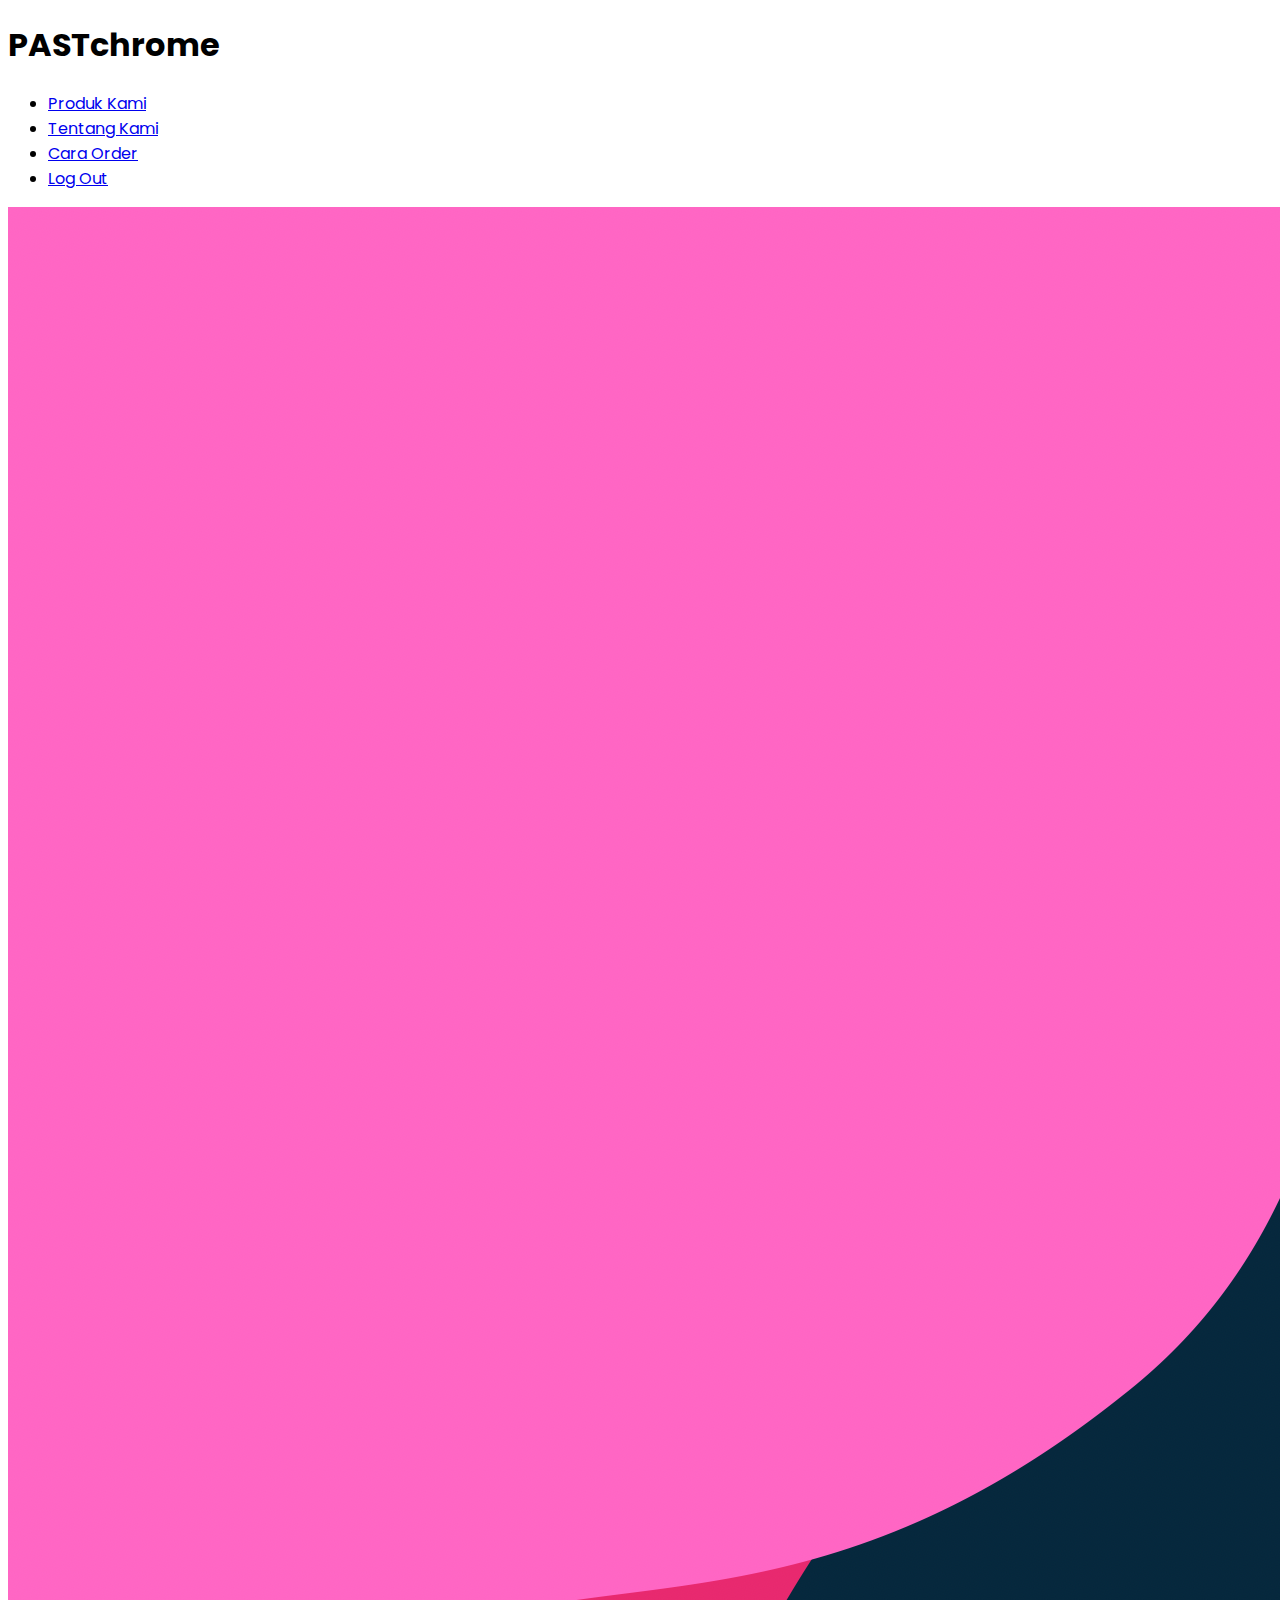
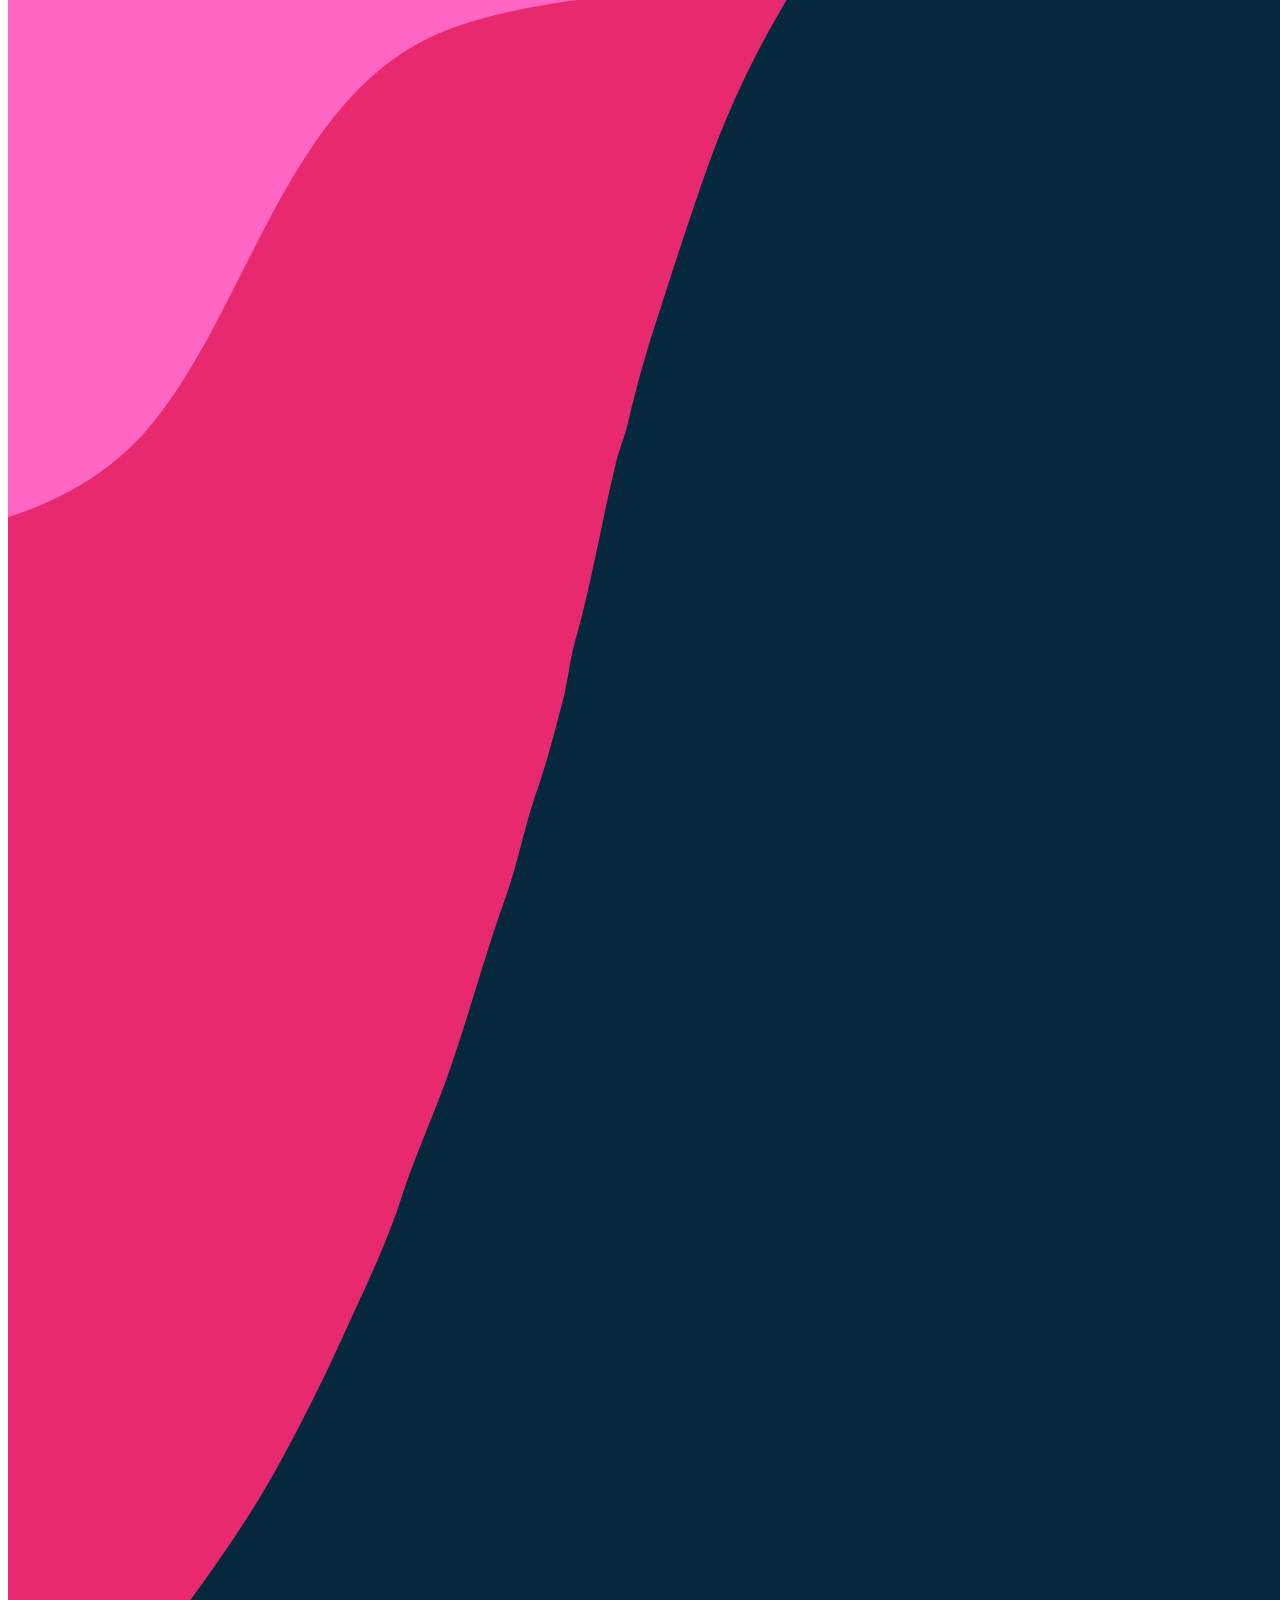
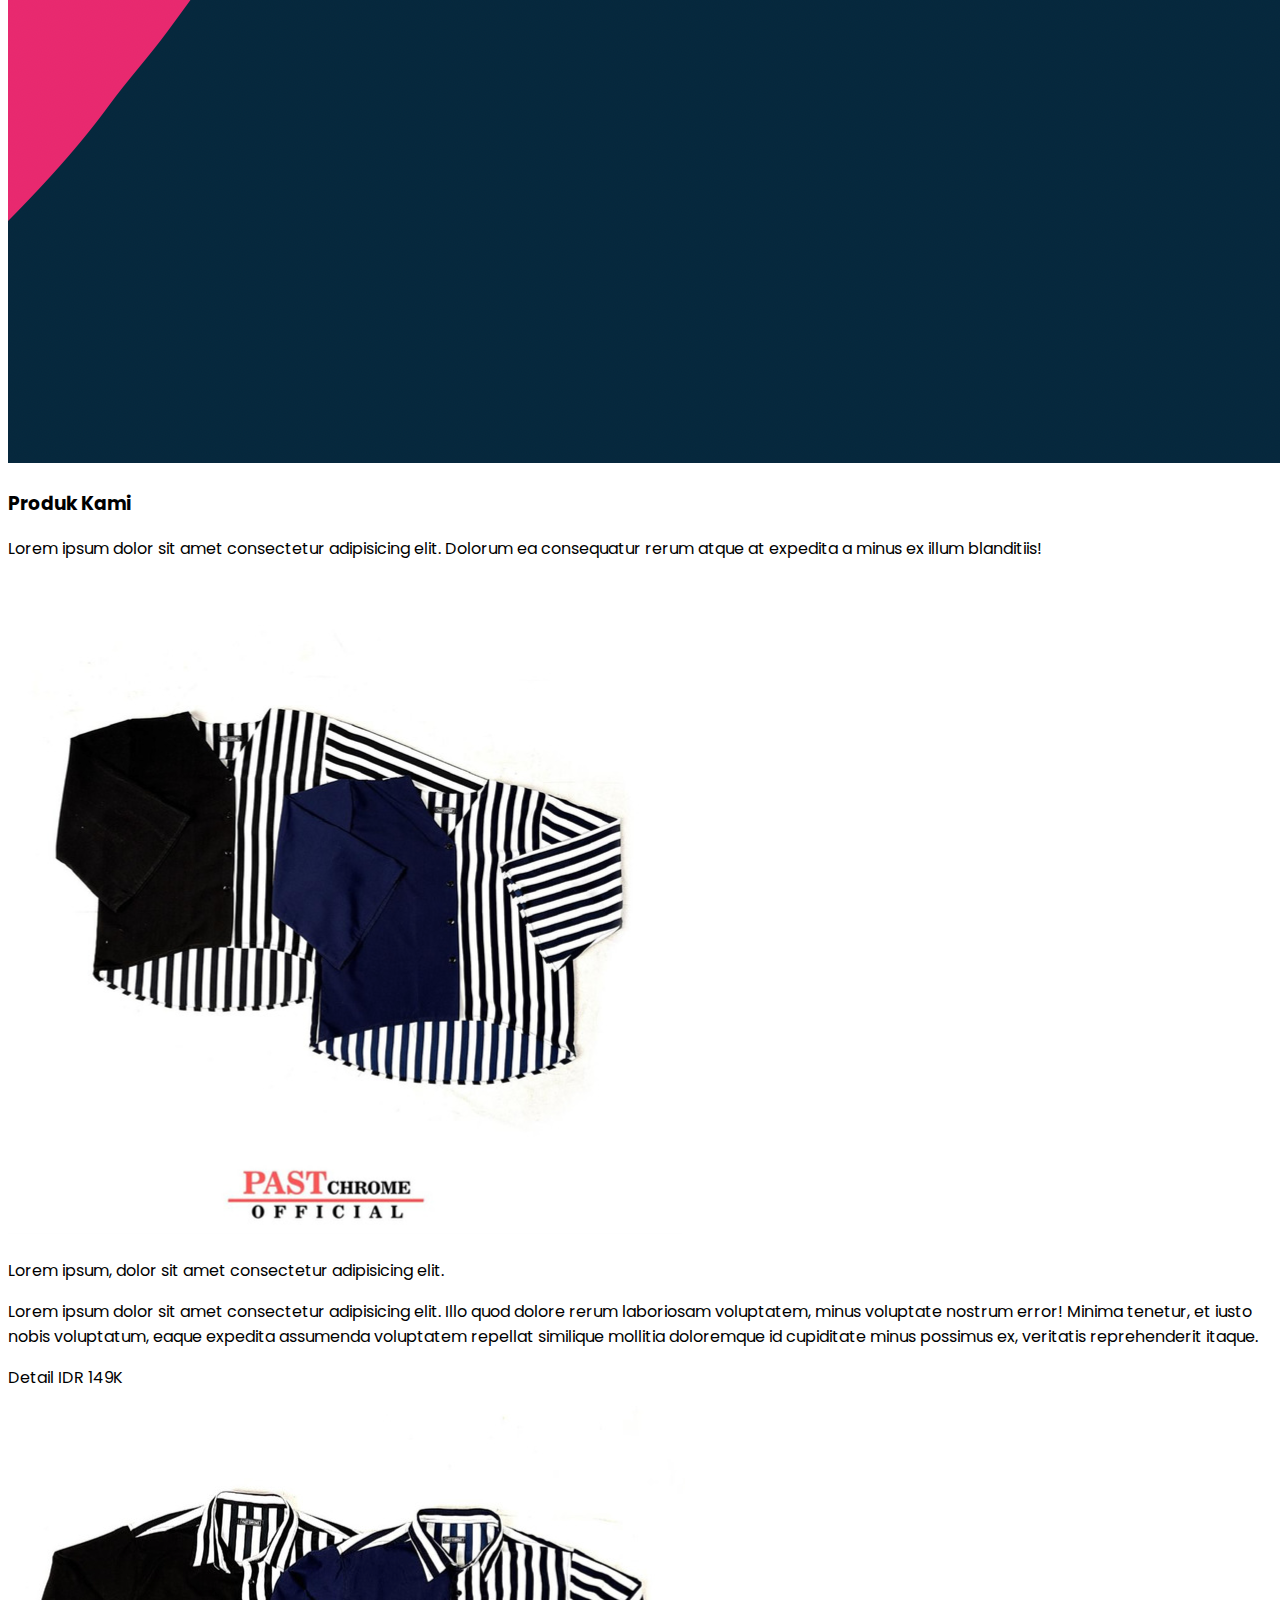
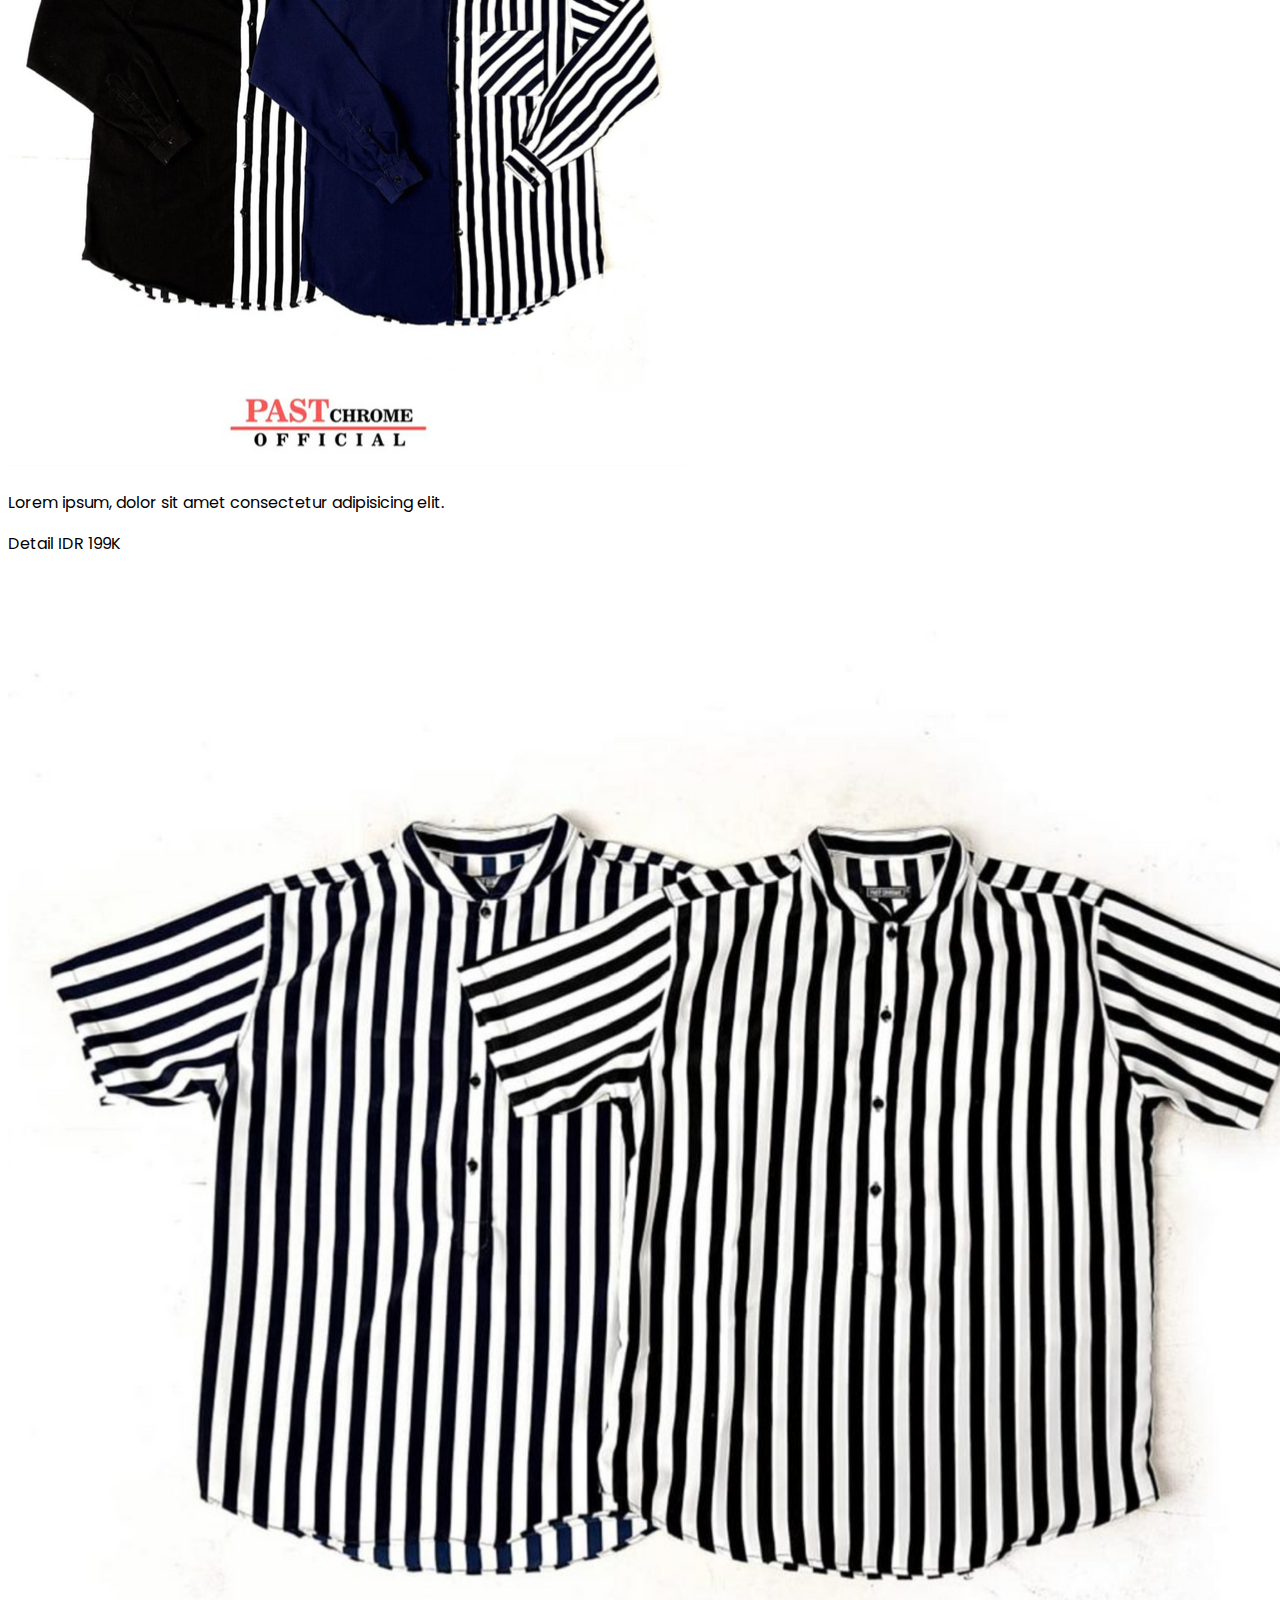
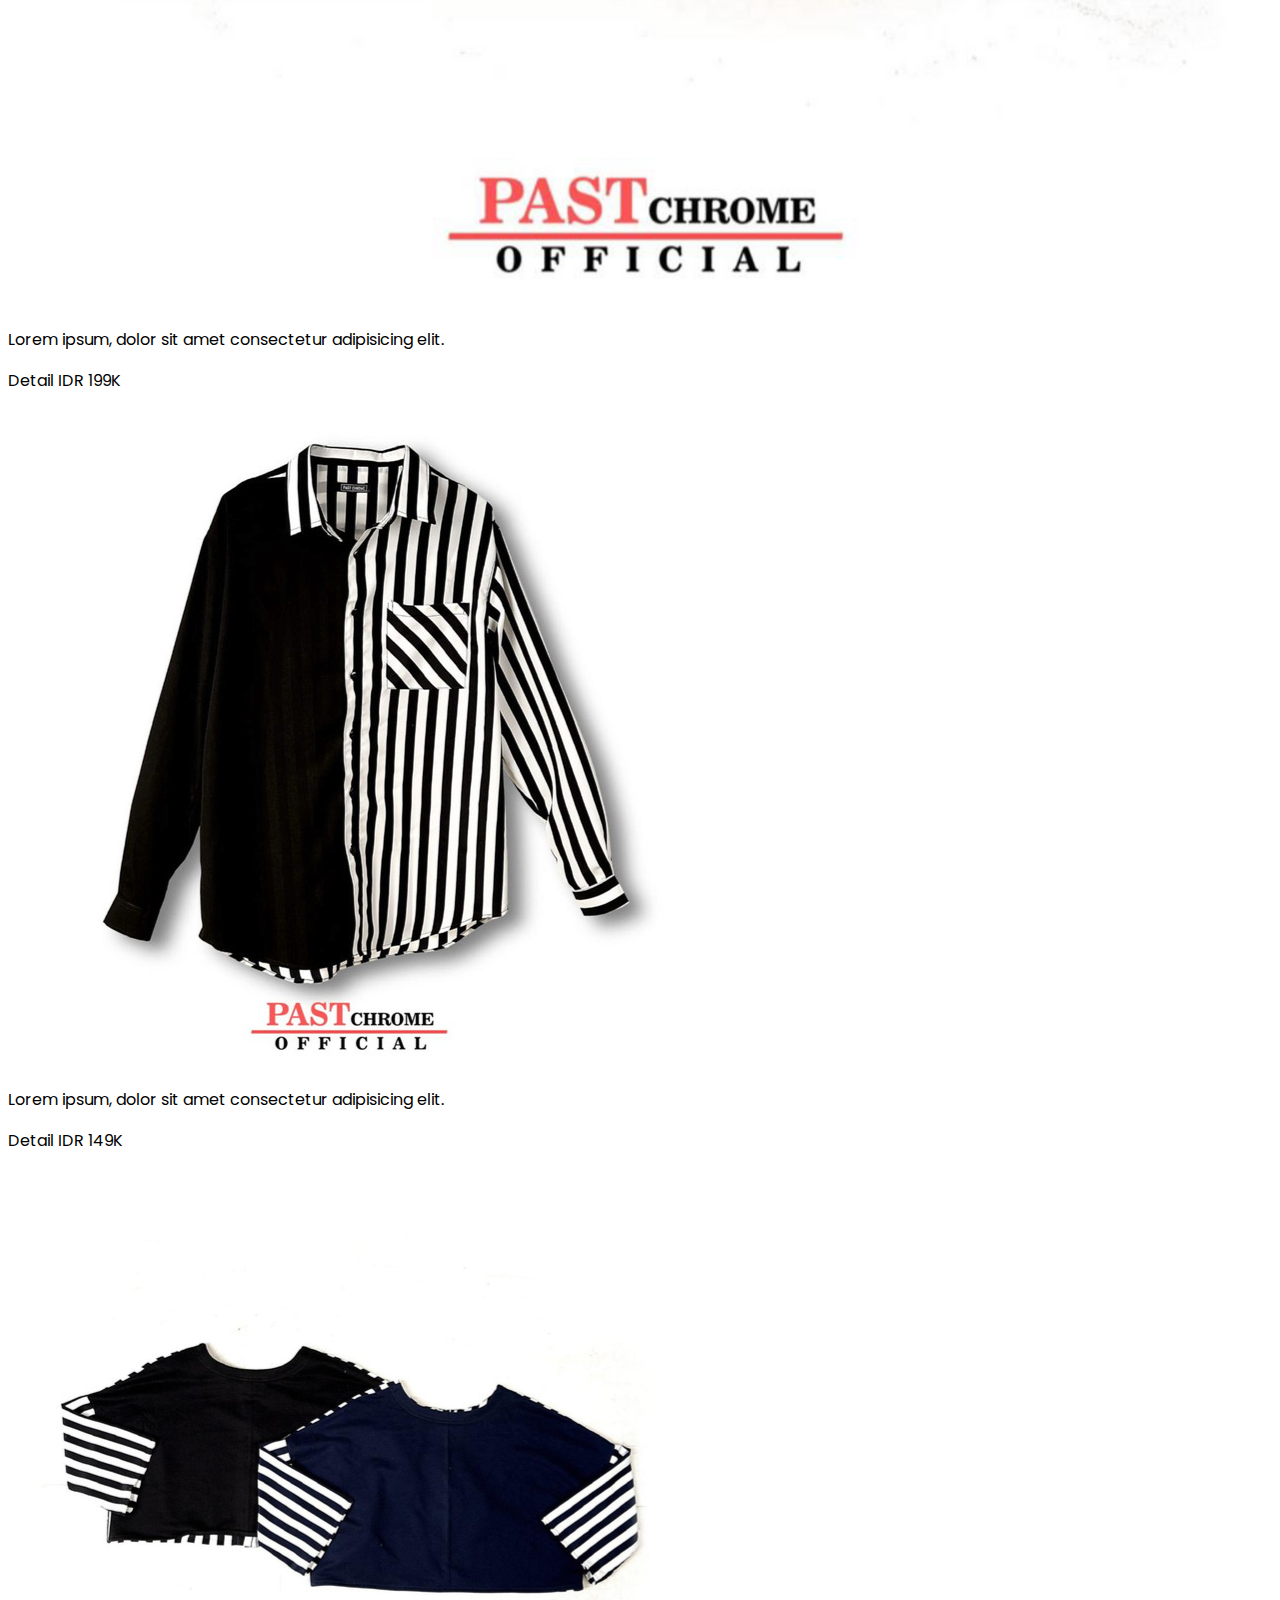
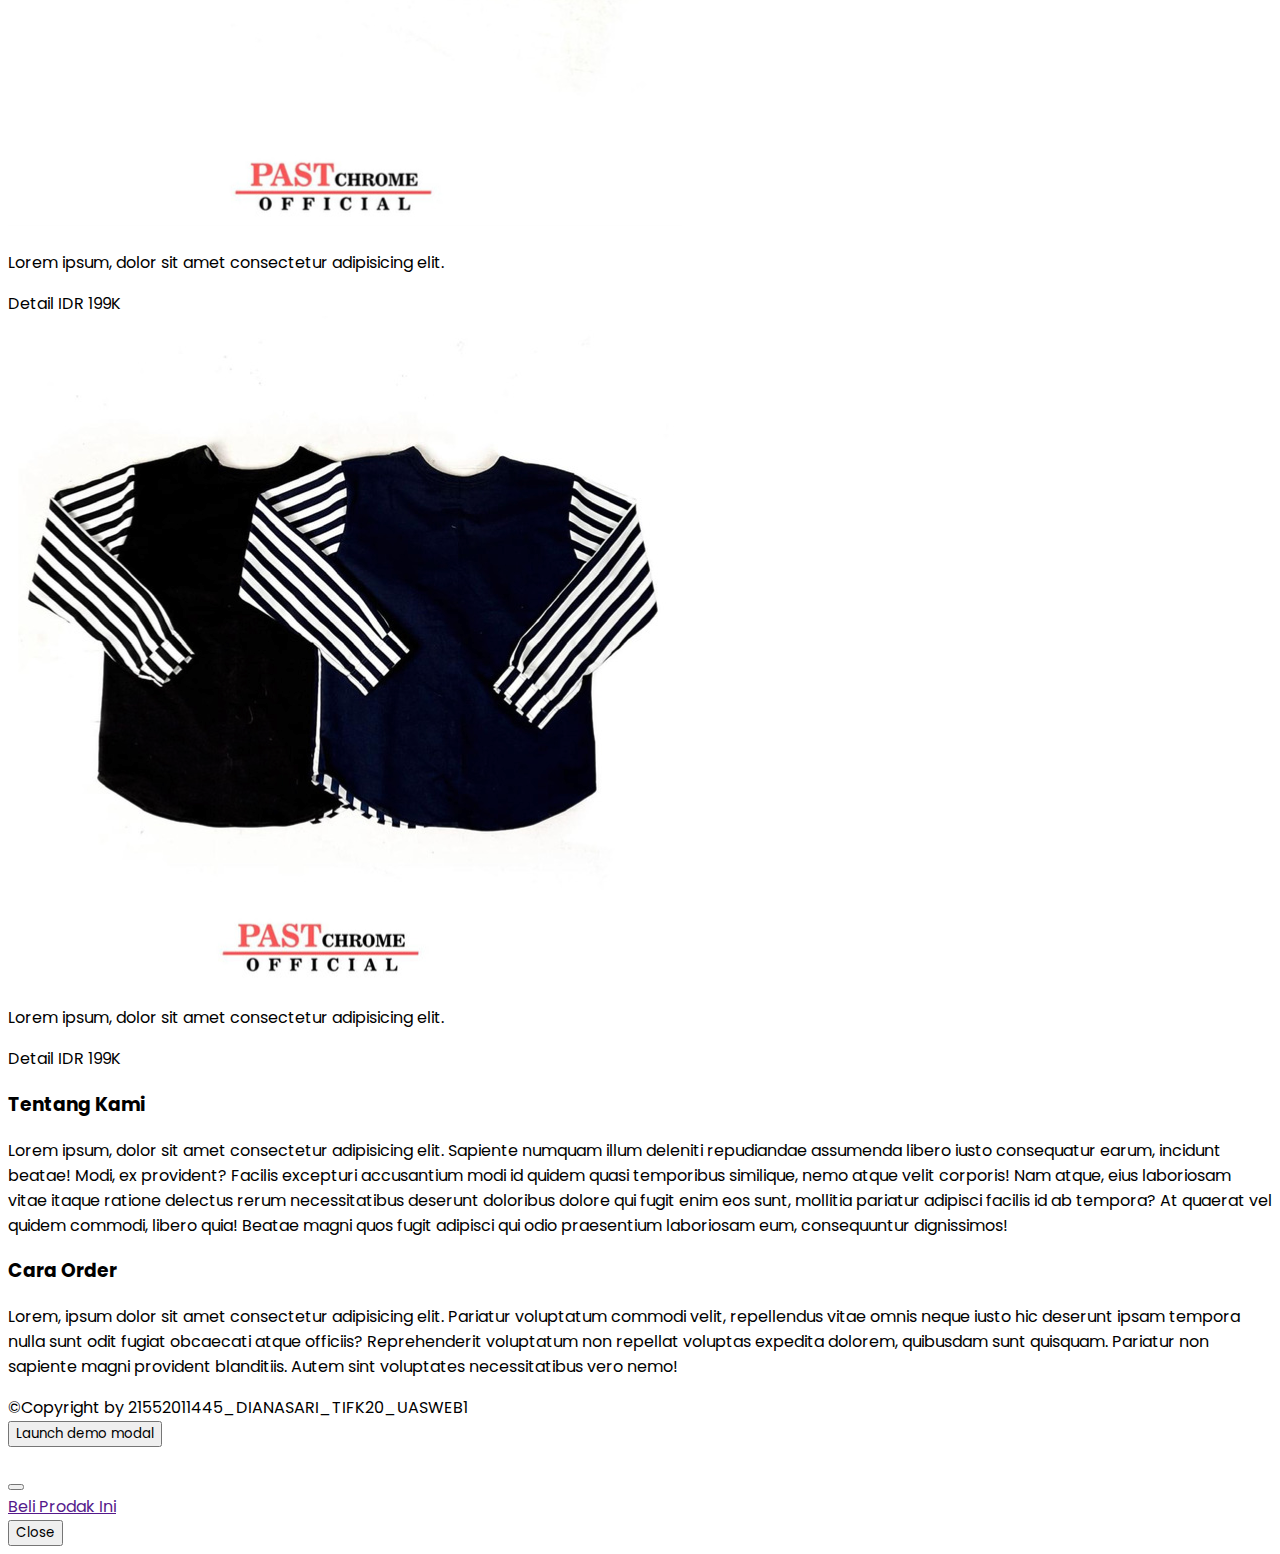
<file: index.html>
<!doctype html>
<html lang="en">
    <head>
        <meta charset="utf-8">
        <meta name="viewport" content="width=device-width, initial-scale=1">
        <link href="https://cdn.jsdelivr.net/npm/bootstrap@5.3.0-alpha1/dist/css/bootstrap.min.css" rel="stylesheet" integrity="sha384-GLhlTQ8iRABdZLl6O3oVMWSktQOp6b7In1Zl3/Jr59b6EGGoI1aFkw7cmDA6j6gD" crossorigin="anonymous">
        <link rel="stylesheet" href="css/style.css">
        <link rel="preconnect" href="https://fonts.googleapis.com">
        <link rel="preconnect" href="https://fonts.gstatic.com" crossorigin>
        <link href="https://fonts.googleapis.com/css2?family=Poppins:ital,wght@0,500;0,700;1,400&display=swap" rel="stylesheet">
        
        <title>PASTchrome | Official</title>

    </head>
    <body class="bg-secondary">
        <div class="container p-0 mb-4 mt-4 rounded-3 shadow bg-white">
            <!--navbar-->
            <nav class="d-md-flex p-4">
                <div><h1>PASTchrome</h1></div>
                <div class="ms-auto my-auto">
                    <ul class="list-inline m-0">
                        <li class="list-inline-item mx-md-2"><a href="#produk" class="text-decoration-none text-dark fw-bold">Produk Kami</a></li>
                        <li class="list-inline-item mx-md-2"><a href="#tentang" class="text-decoration-none text-dark fw-bold">Tentang Kami</a></li>
                        <li class="list-inline-item mx-md-2"><a href="#order" class="text-decoration-none text-dark fw-bold">Cara Order</a></li>
                        <li class="list-inline-item mx-md-2"><a href="login.html" class="text-decoration-none text-light fw-bold btn btn-sm btn-primary">Log Out</a></li>
                    </ul>
                </div>
            </nav>

            <!--banner-->
            <div class="px-4 mb-4">
                <img src="assets/Banner.png" class="w-100 rounded-3">
            </div>

            <!--catalog-->
            <h3 class="text-center" id="produk">Produk Kami</h3>
            <div class="text-center w-50 mx-auto fw-light">Lorem ipsum dolor sit amet consectetur adipisicing elit. Dolorum ea consequatur rerum atque at expedita a minus ex illum blanditiis!</div>
            <div class="row row-cols-md-3 row-cols-2 gx-5 p-5">
                <div class="col mb-5">
                    <div class="card shadow">
                        <img src="assets/Baju1.PNG" class="card-img-top">
                        <div class="card-body">
                            <p class="card-text">Lorem ipsum, dolor sit amet consectetur adipisicing elit.</p>
                        </div>
                        <div class="d-none deskripsi"><p>Lorem ipsum dolor sit amet consectetur adipisicing elit. Illo quod dolore rerum laboriosam voluptatem, minus voluptate nostrum error! Minima tenetur, et iusto nobis voluptatum, eaque expedita assumenda voluptatem repellat similique mollitia doloremque id cupiditate minus possimus ex, veritatis reprehenderit itaque.</p></div>
                        <div class="card-footer d-md-flex">
                            <a class="btn btn-sm btn-primary d-block btnDetail">Detail</a>
                            <span class="ms-auto text-danger fw-bold d-block text-center harga">IDR 149K</span>
                        </div>
                    </div>
                </div>
                <div class="col mb-5">
                    <div class="card shadow">
                        <img src="assets/Baju2.PNG" class="card-img-top">
                        <div class="card-body">
                            <p class="card-text">Lorem ipsum, dolor sit amet consectetur adipisicing elit.</p>
                        </div>
                        <div class="card-footer d-md-flex">
                            <a class="btn btn-sm btn-primary d-block btnDetail btnDetail">Detail</a>
                            <span class="ms-auto text-danger fw-bold d-block text-center harga">IDR 199K</span>
                        </div>
                    </div>
                </div>
                <div class="col mb-5">
                    <div class="card shadow">
                        <img src="assets/Baju3.PNG" class="card-img-top">
                        <div class="card-body">
                            <p class="card-text">Lorem ipsum, dolor sit amet consectetur adipisicing elit.</p>
                        </div>
                        <div class="card-footer d-md-flex">
                            <a class="btn btn-sm btn-primary d-block btnDetail">Detail</a>
                            <span class="ms-auto text-danger fw-bold d-block text-center harga">IDR 199K</span>
                        </div>
                    </div>
                </div>
                <div class="col mb-5">
                    <div class="card shadow">
                        <img src="assets/Baju4.PNG" class="card-img-top">
                        <div class="card-body">
                            <p class="card-text">Lorem ipsum, dolor sit amet consectetur adipisicing elit.</p>
                        </div>
                        <div class="card-footer d-md-flex">
                            <a class="btn btn-sm btn-primary d-block btnDetail">Detail</a>
                            <span class="ms-auto text-danger fw-bold d-block text-center harga">IDR 149K</span>
                        </div>
                    </div>
                </div>
                <div class="col mb-5">
                    <div class="card shadow">
                        <img src="assets/Baju5.PNG" class="card-img-top">
                        <div class="card-body">
                            <p class="card-text">Lorem ipsum, dolor sit amet consectetur adipisicing elit.</p>
                        </div>
                        <div class="card-footer d-md-flex">
                            <a class="btn btn-sm btn-primary d-block btnDetail">Detail</a>
                            <span class="ms-auto text-danger fw-bold d-block text-center harga">IDR 199K</span>
                        </div>
                    </div>
                </div>
                <div class="col mb-5">
                    <div class="card shadow">
                        <img src="assets/Baju6.PNG" class="card-img-top">
                        <div class="card-body">
                            <p class="card-text">Lorem ipsum, dolor sit amet consectetur adipisicing elit.</p>
                        </div>
                        <div class="card-footer d-md-flex">
                            <a class="btn btn-sm btn-primary d-block btnDetail">Detail</a>
                            <span class="ms-auto text-danger fw-bold d-block text-center harga">IDR 199K</span>
                        </div>
                    </div>
                </div>
            </div>

            <!--tentang kami-->
            <div id="tentang" class="px-4 py-4 bg-secondary text-center">
                <div class="mx-auto w-75">
                    <h3 class="text-white">Tentang Kami</h3>
                    <p class="text-center text-white me-3 mb-3">Lorem ipsum, dolor sit amet consectetur adipisicing elit. Sapiente numquam illum deleniti repudiandae assumenda libero iusto consequatur earum, incidunt beatae! Modi, ex provident? Facilis excepturi accusantium modi id quidem quasi temporibus similique, nemo atque velit corporis! Nam atque, eius laboriosam vitae itaque ratione delectus rerum necessitatibus deserunt doloribus dolore qui fugit enim eos sunt, mollitia pariatur adipisci facilis id ab tempora? At quaerat vel quidem commodi, libero quia! Beatae magni quos fugit adipisci qui odio praesentium laboriosam eum, consequuntur dignissimos!</p>
                </div>
            </div>

            <!--cara order-->
            <div id="order" class="px-4 py-4 bg-light text-center">
                <div class="mx-auto w-75">
                    <h3 class="text-dark">Cara Order</h3>
                    <p class="text-center text-dark ms-3">Lorem, ipsum dolor sit amet consectetur adipisicing elit. Pariatur voluptatum commodi velit, repellendus vitae omnis neque iusto hic deserunt ipsam tempora nulla sunt odit fugiat obcaecati atque officiis? Reprehenderit voluptatum non repellat voluptas expedita dolorem, quibusdam sunt quisquam. Pariatur non sapiente magni provident blanditiis. Autem sint voluptates necessitatibus vero nemo!</p>
                </div>
            </div>

            <!--footer-->
            <div class="text-center p-4 border-top">&copy;Copyright by 21552011445_DIANASARI_TIFK20_UASWEB1</div>

        </div>
        
        <!--modal-->
        <button type="button" class="btn btn-primary d-none btnModal" data-bs-toggle="modal" data-bs-target="#exampleModal">
        Launch demo modal
        </button>

        <div class="modal fade" id="exampleModal" tabindex="-1" aria-labelledby="exampleModalLabel" aria-hidden="true">
        <div class="modal-dialog modal-xl">
            <div class="modal-content">
            <div class="modal-header">
                <h1 class="modal-title fs-5 modalTitle" id="exampleModalLabel"></h1>
                <button type="button" class="btn-close" data-bs-dismiss="modal" aria-label="Close"></button>
            </div>
            <div class="modal-body row">
                <div class="modalImage col-md-6 col-12"></div>
                <div class="col-md-6 col-12">
                    <div class="modalDeskripsi"></div>
                    <div class="d-md-flex">
                        <a href="" target="blank" class="btn btn-sm btn-warning d-block btnBeli">Beli Prodak Ini</a>
                        <span class="ms-auto text-danger fw-bold d-block text-center modalHarga"></span>
                    </div>
                </div>
            </div>
            <div class="modal-footer">
                <button type="button" class="btn btn-secondary" data-bs-dismiss="modal">Close</button>
            </div>
            </div>
        </div>
        </div>

        <script src="https://cdn.jsdelivr.net/npm/bootstrap@5.3.0-alpha1/dist/js/bootstrap.bundle.min.js" integrity="sha384-w76AqPfDkMBDXo30jS1Sgez6pr3x5MlQ1ZAGC+nuZB+EYdgRZgiwxhTBTkF7CXvN" crossorigin="anonymous"></script>
        <script src="javascript/main.js"></script>

    </body>
</html>
</file>
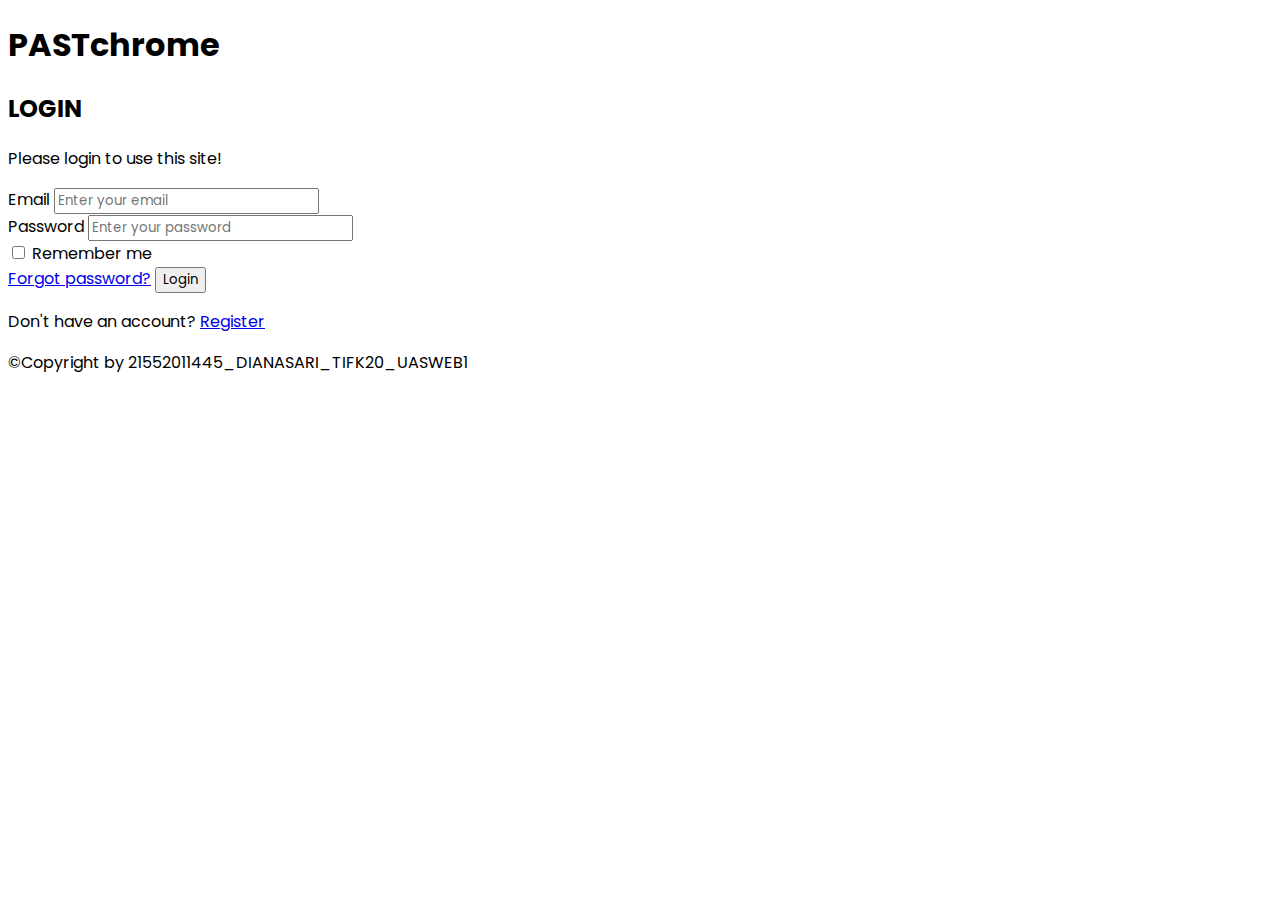
<file: login.html>
<!doctype html>
<html lang="en">
    <head>
        <meta charset="utf-8">
        <meta name="viewport" content="width=device-width, initial-scale=1">
        <link href="https://cdn.jsdelivr.net/npm/bootstrap@5.3.0-alpha1/dist/css/bootstrap.min.css" rel="stylesheet" integrity="sha384-GLhlTQ8iRABdZLl6O3oVMWSktQOp6b7In1Zl3/Jr59b6EGGoI1aFkw7cmDA6j6gD" crossorigin="anonymous">
        <link rel="stylesheet" href="css/style.css">
        <link rel="preconnect" href="https://fonts.googleapis.com">
        <link rel="preconnect" href="https://fonts.gstatic.com" crossorigin>
        <link href="https://fonts.googleapis.com/css2?family=Poppins:ital,wght@0,500;0,700;1,400&display=swap" rel="stylesheet">
        
        <title>PASTchrome | Login</title>

    </head>

    <body class="bg-secondary">
        <div class="container p-0 mb-4 mt-4 mb-4 rounded-3 shadow bg-white ">
            <h1 class="text-center p-4">PASTchrome</h1>
            <!--Form Login-->
            <div class="login">
                <div class="container">
                    <div class="row mb-5 mt-3 d-flex justify-content-center">
                        <div class="col-md-5 my-auto">
                            <div class="card">
                                <div class="card-body">
                                    <div class="text-center mb-4 my-auto">
                                        <h2>LOGIN</h2>
                                        <p>Please login to use this site!</p>
                                    </div>
                                    <form action="login.php" method="post">
                                        <div class="mb-3">
                                            <label for="email" class="form-label">Email</label>
                                            <input type="email" class="form-control" name="email" aria-describedby="email" placeholder="Enter your email">
                                        </div>
                                        <div class="mb-3">
                                            <label for="password" class="form-label">Password</label>
                                            <input type="password" class="form-control" name="password" placeholder="Enter your password">
                                        </div>
                                        <div class="mb-3 form-check">
                                            <input type="checkbox" class="form-check-input" id="exampleCheck1">
                                            <label class="form-check-label" for="exampleCheck1">Remember me</label>
                                        </div>
                                        <a class="text-decoration-none" href="#">Forgot password?</a>
                                        <button class="button btn btn-dark form-control" type="submit">Login</button>
                                        <p class="mt-3 text-center">Don't have an account? <a href="register.html" class="text-decoration-none">Register</a></p>
                                    </form>
                                </div>
                            </div>
                        </div>
                    </div>
                </div>
            </div>
        
            <!--footer-->
            <div class="text-center p-4 border-top">&copy;Copyright by 21552011445_DIANASARI_TIFK20_UASWEB1</div>
    
        </div>
        
        <script src="javascript/main.js"></script>    
        <script src="https://cdn.jsdelivr.net/npm/bootstrap@5.3.0-alpha1/dist/js/bootstrap.bundle.min.js" integrity="sha384-w76AqPfDkMBDXo30jS1Sgez6pr3x5MlQ1ZAGC+nuZB+EYdgRZgiwxhTBTkF7CXvN" crossorigin="anonymous"></script>
    </body>
</html>
</file>
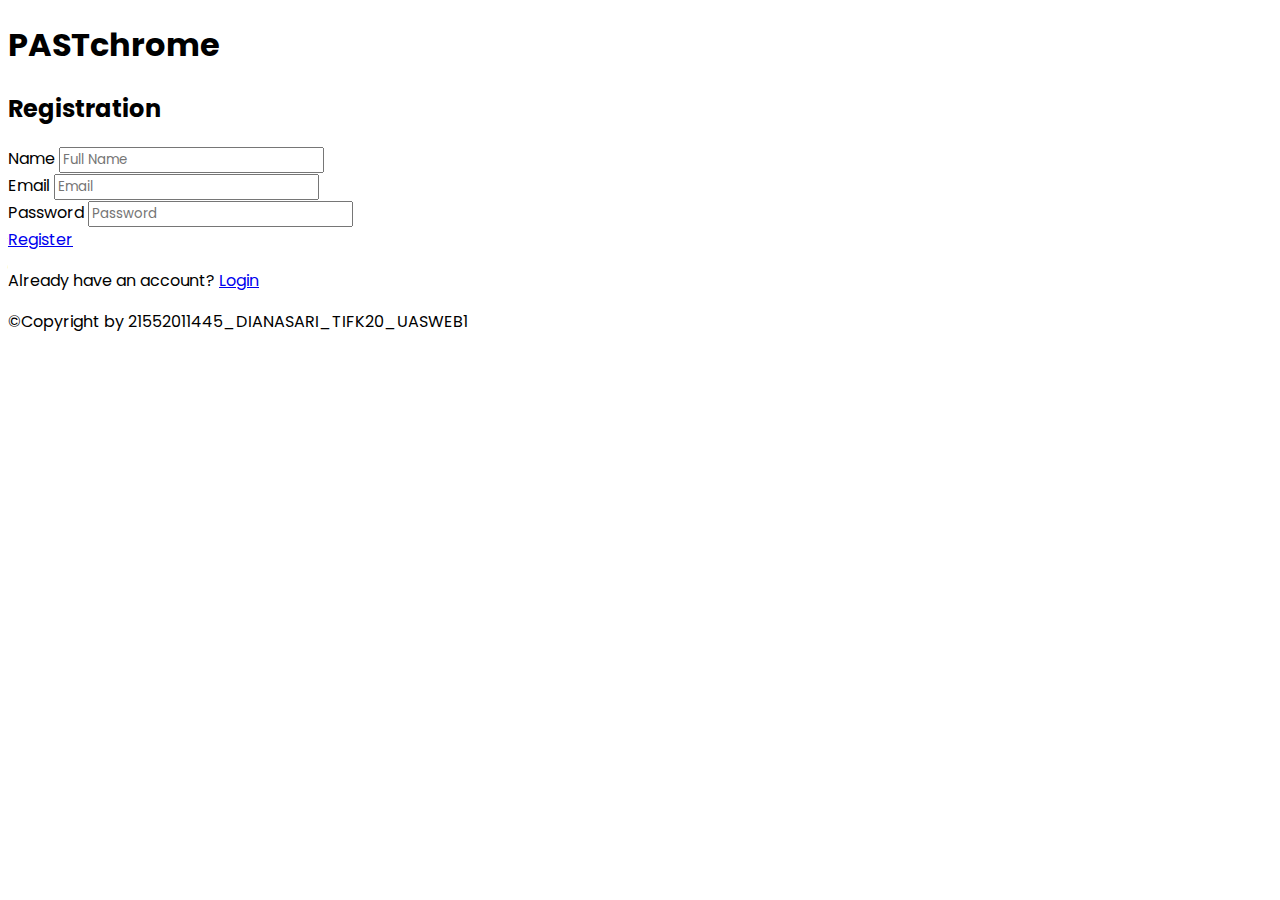
<file: register.html>
<!doctype html>
<html lang="en">
    <head>
        <meta charset="utf-8">
        <meta name="viewport" content="width=device-width, initial-scale=1">
        <link href="https://cdn.jsdelivr.net/npm/bootstrap@5.3.0-alpha1/dist/css/bootstrap.min.css" rel="stylesheet" integrity="sha384-GLhlTQ8iRABdZLl6O3oVMWSktQOp6b7In1Zl3/Jr59b6EGGoI1aFkw7cmDA6j6gD" crossorigin="anonymous">
        <link rel="stylesheet" href="css/style.css">
        <link rel="preconnect" href="https://fonts.googleapis.com">
        <link rel="preconnect" href="https://fonts.gstatic.com" crossorigin>
        <link href="https://fonts.googleapis.com/css2?family=Poppins:ital,wght@0,500;0,700;1,400&display=swap" rel="stylesheet">
        
        <title>PASTchrome | Registration</title>

    </head>

    <body class="bg-secondary">
        <div class="container p-0 mb-2 mt-5 mb-4 rounded-3 shadow bg-white ">
            <h1 class="text-center p-4">PASTchrome</h1>
            <div class="register">
                <div class="container">
                    <div class="row mb-3 mt-1 d-flex justify-content-center">
                        <div class="col-md-5 my-auto">
                            <div class="card">
                                <div class="card-body">
                                    <div class="mb-4 text-center my-auto">
                                        <h2>Registration</h2>
                                    </div>
                                    <form action="registrasi.php" method="post">
                                        <div class="mt-3 mb-3">
                                            <label for="name" class="form-label">Name</label>
                                            <input type="text" class="form-control" name="fullname" placeholder="Full Name">
                                        </div>
                                        <div class="mb-3">
                                            <label for="email" class="form-label">Email</label>
                                            <input type="email" class="form-control" name="email" placeholder="Email">
                                        </div>
                                        <div class="mb-3">
                                            <label for="password" class="form-label">Password</label>
                                            <input type="password" class="form-control" name="password" placeholder="Password">
                                        </div>
                                        <a type="submit" class="btn btn-dark form-control" href="index.html">Register</a>
                                        <p class="mt-3 text-center">Already have an account? <a href="login.html" class="text-decoration-none">Login</a></p>
                                    </form>
                                </div>
                            </div>
                        </div>
                    </div>
                </div>
            </div>
            <!--footer-->
            <div class="text-center p-4 border-top">&copy;Copyright by 21552011445_DIANASARI_TIFK20_UASWEB1</div>
        </div>

        <script src="javascript/main.js"></script>    
        <script src="https://cdn.jsdelivr.net/npm/bootstrap@5.3.0-alpha1/dist/js/bootstrap.bundle.min.js" integrity="sha384-w76AqPfDkMBDXo30jS1Sgez6pr3x5MlQ1ZAGC+nuZB+EYdgRZgiwxhTBTkF7CXvN" crossorigin="anonymous"></script>
    </body>
</html>
</file>
<file: css/style.css>
@import url("https://fonts.googleapis.com/css2?family=Poppins:ital,wght@0,500;0,700;1,400&display=swap");

* {
    font-family: 'Poppins', sans-serif;
}
</file>
